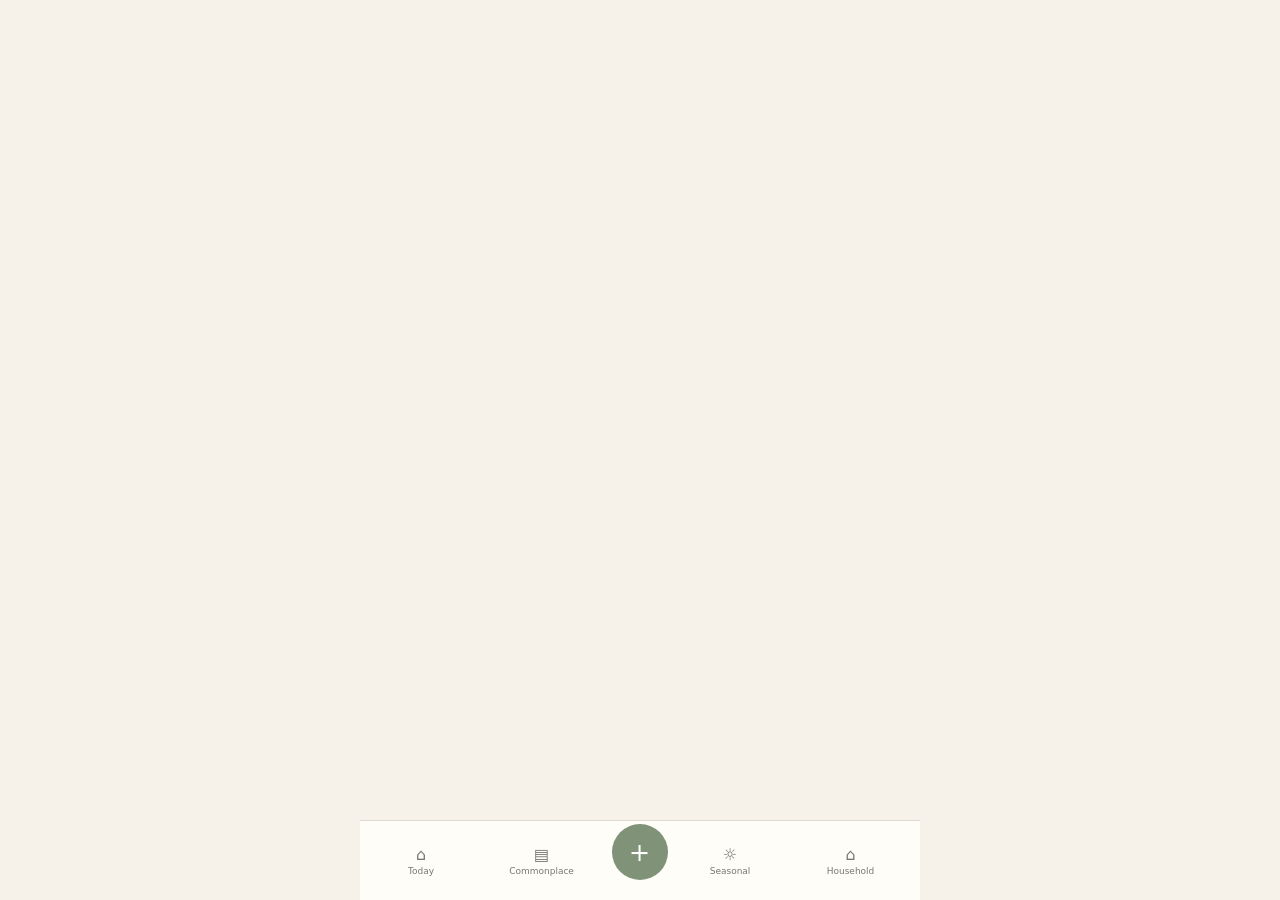
<file: index.html>
<!doctype html>
<html lang="en">
<head>
<meta charset="utf-8">
<meta name="viewport" content="width=device-width,initial-scale=1,viewport-fit=cover">
<meta name="theme-color" content="#f7f2e9">
<title>Gathered</title>
<style>
:root{--bg:#f7f2e9;--paper:#fffdf8;--paper2:#f1ece2;--ink:#2d312b;--muted:#77766f;--sage:#809378;--sage2:#e9eee5;--line:#dfd9cf;--david:#788ca0;--shadow:0 10px 26px rgba(69,58,45,.055);--serif:Georgia,"Times New Roman",serif;--sans:Inter,system-ui,-apple-system,"Segoe UI",Arial,sans-serif}
*{box-sizing:border-box}html,body{margin:0;min-height:100%;background:var(--bg);color:var(--ink);font-family:var(--sans)}button,input,textarea,select{font:inherit;color:inherit}.shell{max-width:560px;margin:auto;min-height:100vh}#app{padding:26px 20px 116px}h1,h2,h3{font-family:var(--serif);font-weight:500;margin:0}h1{font-size:44px;line-height:1.03}h2{font-size:28px;line-height:1.08}h3{font-size:20px}.eyebrow{font-size:10px;font-weight:850;letter-spacing:.18em;text-transform:uppercase;color:#5e685a}.muted{color:var(--muted)}.sub{font-family:var(--serif);font-size:18px;color:var(--muted);margin:9px 0 0}.topbar{display:grid;grid-template-columns:40px 1fr 40px;align-items:center;margin:0 -6px 16px}.topbar button{border:0;background:none;font-size:24px;padding:8px}.topbar strong{text-align:center;font-size:14px}.date{font-family:var(--serif);font-size:17px;color:var(--muted);margin-top:9px}.card,.list,.tile,.profile,.future{background:var(--paper);border:1px solid var(--line);box-shadow:var(--shadow)}.card{border-radius:21px;padding:17px;margin:12px 0}.soft{background:linear-gradient(135deg,#fbf8ef,#edf0e7)}.section{display:flex;justify-content:space-between;align-items:center;margin:21px 1px 10px}.section strong{font-size:10px;letter-spacing:.17em;text-transform:uppercase;color:#586155}.section button{border:0;background:none;color:#61715c;font-weight:750;font-size:12px}.rhythm{display:grid;grid-template-columns:repeat(7,1fr);gap:5px;margin-top:11px}.rday{text-align:center;font-size:10px;color:var(--muted)}.rday i{display:grid;place-items:center;width:29px;height:29px;border-radius:50%;border:1px solid var(--line);font-style:normal;margin:6px auto 0;background:#faf7f1}.rday.done i{background:var(--sage);border-color:var(--sage);color:white}.meta{display:flex;gap:7px;flex-wrap:wrap;color:var(--muted);font-size:10px;margin-top:10px}.focus{display:grid;grid-template-columns:1fr 42px;gap:10px}.focus h2{font-size:25px;margin:7px 0 12px}.spark{width:42px;height:42px;border:0;border-radius:50%;background:#fff;color:var(--sage);font-size:18px}.inline{display:flex;gap:10px;align-items:center;flex-wrap:wrap}.pill{border:1px solid var(--line);background:#fff;border-radius:999px;padding:7px 10px;font-size:11px}.textbtn{border:0;background:none;font-weight:800;color:#61715c;padding:4px 0}.list{border-radius:20px;overflow:hidden}.rowbtn{width:100%;display:grid;grid-template-columns:34px 1fr 18px;gap:10px;align-items:center;text-align:left;border:0;border-bottom:1px solid var(--line);background:transparent;padding:13px 14px}.rowbtn:last-child{border-bottom:0}.icon{width:29px;height:29px;border-radius:50%;background:var(--sage2);display:grid;place-items:center;color:var(--sage)}.copy{display:flex;flex-direction:column;gap:2px}.copy strong{font-family:var(--serif);font-size:15px;font-weight:500}.copy small{font-size:10px;color:var(--muted)}.chev{font-size:21px;color:#9d988e}.primary{width:100%;border:0;border-radius:999px;padding:13px 16px;background:var(--sage);color:white;font-weight:800}.secondary{width:100%;border:1px solid var(--line);border-radius:999px;padding:12px 16px;background:#fff;color:#61715c;font-weight:750}.quote{font-family:var(--serif);font-size:20px;line-height:1.45;text-align:center;padding:18px 10px}.actions3{display:grid;grid-template-columns:repeat(3,1fr);gap:8px;margin:16px 0}.action{border:1px solid var(--line);background:var(--paper);border-radius:15px;padding:12px 7px;text-align:center}.action span{display:block;font-size:22px;margin-bottom:4px}.action small{font-size:10px}.reader{font-family:var(--serif);font-size:19px;line-height:1.6;background:var(--paper);border:1px solid var(--line);border-radius:20px;padding:17px}.verse{padding:6px 5px;border-radius:9px}.verse.hi{background:#ebeeda}.vnum{font-family:var(--sans);font-size:10px;color:var(--sage);vertical-align:super;margin-right:5px}.family{display:flex;gap:12px;overflow:auto;padding:2px 0 6px}.person{min-width:64px;text-align:center;border:0;background:none;padding:0}.avatar{width:55px;height:55px;border-radius:50%;background:var(--sage2);border:1px solid var(--line);display:grid;place-items:center;font-family:var(--serif);font-size:22px;margin:0 auto 6px}.avatar.david{background:#e7edf1;color:#526779}.person small{font-size:10px}.grid{display:grid;grid-template-columns:1fr 1fr;gap:10px}.tile{border-radius:20px;padding:15px;text-align:left;min-height:132px}.tile .ticon{width:31px;height:31px;border-radius:50%;background:var(--sage2);display:grid;place-items:center;color:var(--sage);margin-bottom:22px}.tile h3{font-size:20px}.tile p{font-size:10px;color:var(--muted);margin:4px 0 0;line-height:1.35}.wide{grid-column:1/-1;min-height:auto;background:linear-gradient(135deg,#fbf8ef,#eef0e8)}.profile{border-radius:20px;padding:14px;margin-bottom:10px;display:grid;grid-template-columns:48px 1fr 18px;gap:10px;align-items:center}.profile .avatar{width:45px;height:45px;margin:0}.profile strong{font-family:var(--serif);font-weight:500}.profile small{display:block;color:var(--muted);font-size:10px;margin-top:2px}.tabs,.segment{display:flex;gap:4px;background:#ece8df;border-radius:999px;padding:4px;overflow:auto}.tabs button,.segment button{border:0;background:transparent;border-radius:999px;padding:8px 10px;font-size:10px;color:var(--muted);white-space:nowrap;flex:1}.tabs button.active,.segment button.active{background:var(--paper);color:var(--ink);box-shadow:0 2px 7px rgba(0,0,0,.04)}.domains{display:grid;grid-template-columns:1fr 1fr;gap:8px}.domain{border:1px solid var(--line);background:var(--paper);border-radius:17px;padding:13px;text-align:left}.domain strong{font-family:var(--serif);font-weight:500;display:block}.domain small{display:block;color:var(--muted);font-size:9px;line-height:1.35;margin-top:4px}.check{display:grid;grid-template-columns:24px 1fr;gap:10px;align-items:start;padding:12px 0;border-bottom:1px solid var(--line)}.check:last-child{border-bottom:0}.check input{width:20px;height:20px;accent-color:var(--sage)}.check strong{font-family:var(--serif);font-weight:500}.check small{display:block;color:var(--muted);font-size:9px;line-height:1.35;margin-top:2px}.filters{display:flex;gap:6px;overflow:auto;margin:10px 0}.filters button{white-space:nowrap;border:1px solid var(--line);background:var(--paper);border-radius:999px;padding:7px 10px;font-size:9px;color:var(--muted)}.filters button.active{background:var(--sage);border-color:var(--sage);color:#fff}.idea{width:100%;text-align:left;border:1px solid var(--line);background:var(--paper);border-radius:17px;padding:13px;margin-bottom:8px}.idea .tag{font-size:8px;font-weight:850;letter-spacing:.1em;color:#61715c;text-transform:uppercase}.idea strong{font-family:var(--serif);font-weight:500;display:block;margin:5px 0 3px}.idea p{font-size:10px;color:var(--muted);margin:0;line-height:1.4}.valves{display:grid;grid-template-columns:1fr 1fr;gap:8px}.valve{border:1px solid var(--line);background:var(--paper2);border-radius:16px;padding:10px;text-align:center}.valve svg{width:100%;height:72px}.valve strong{font-family:var(--serif);font-weight:500;display:block}.valve small{color:var(--muted);font-size:9px}.nums{list-style:none;padding:0;margin:7px 0;counter-reset:item}.nums li{counter-increment:item;padding:9px 0 9px 31px;position:relative;border-bottom:1px solid #ece6dc;font-size:11px}.nums li:before{content:counter(item);position:absolute;left:0;top:7px;width:21px;height:21px;border-radius:50%;background:var(--sage);color:white;display:grid;place-items:center;font-size:9px}.note{background:var(--paper2);border-radius:14px;padding:12px;font-size:10px;line-height:1.45}.future{border:1px dashed #bcc7b6;background:#f1f4ed;border-radius:18px;padding:15px}.badge{display:inline-block;background:#fff;border:1px solid #d7ded3;border-radius:999px;padding:5px 8px;font-size:8px;font-weight:800;letter-spacing:.1em;color:#61715c}.collab{display:flex;align-items:center;gap:9px;margin:10px 0}.cc{width:20px;height:20px;border-radius:6px;display:grid;place-items:center;color:white;font-size:10px}.cc.emi{background:var(--sage)}.cc.david{background:var(--david)}.event{display:grid;grid-template-columns:44px 1fr;gap:9px;padding:10px 0;border-bottom:1px solid var(--line)}.edate{background:var(--sage2);border-radius:10px;text-align:center;padding:6px 2px}.edate b{display:block;font-family:var(--serif);font-size:16px}.edate small{font-size:8px;color:var(--muted)}.event strong{font-family:var(--serif);font-weight:500}.event small{display:block;color:var(--muted);font-size:9px;margin-top:2px}.common{display:grid;grid-template-columns:1fr 1fr;gap:9px}.commoncard{border:1px solid var(--line);background:var(--paper);border-radius:18px;padding:14px;min-height:112px}.commoncard span{font-size:20px}.commoncard strong{font-family:var(--serif);font-weight:500;display:block;margin-top:14px}.commoncard small{font-size:9px;color:var(--muted)}.season{border:1px solid var(--line);background:var(--paper);border-radius:18px;padding:14px;margin-bottom:9px}.season strong{font-family:var(--serif);font-weight:500}.season small{display:block;color:var(--muted);font-size:9px;margin-top:3px}.bottom{position:fixed;z-index:20;left:50%;bottom:0;transform:translateX(-50%);width:min(560px,100%);height:80px;background:rgba(255,253,248,.97);border-top:1px solid var(--line);display:grid;grid-template-columns:minmax(0,1fr) minmax(0,1.15fr) 68px minmax(0,1fr) minmax(0,1.15fr);align-items:center;padding:7px 5px max(7px,env(safe-area-inset-bottom))}.bottom button{border:0;background:none;min-width:0;color:#767872;display:flex;flex-direction:column;align-items:center;gap:2px;padding:4px 1px}.bottom small{font-size:9px;white-space:nowrap}.bottom button.active{color:var(--sage);font-weight:850}.plus{width:56px;height:56px;border-radius:50%!important;background:var(--sage)!important;color:white!important;font-size:31px!important;display:grid!important;place-items:center!important;margin-top:-18px;justify-self:center}dialog{border:0;padding:0;background:transparent;width:min(560px,100%);max-width:none}dialog::backdrop{background:rgba(42,42,37,.42);backdrop-filter:blur(3px)}.sheet{background:var(--paper);border-radius:26px 26px 0 0;padding:13px 19px 27px;position:relative;max-height:88vh;overflow:auto}.grab{width:36px;height:4px;border-radius:999px;background:#ccc5ba;margin:0 auto 17px}.close{position:absolute;right:16px;top:13px;border:0;background:none;font-size:27px}.sheet input,.sheet textarea,.sheet select{width:100%;border:1px solid var(--line);background:#fff;border-radius:12px;padding:11px;margin:5px 0 10px}.sheet textarea{min-height:82px}.field{font-size:9px;font-weight:850;letter-spacing:.12em;text-transform:uppercase;color:#5c6458;margin-top:7px}@media(max-width:370px){#app{padding-left:16px;padding-right:16px}.bottom{grid-template-columns:minmax(0,1fr) minmax(0,1.12fr) 62px minmax(0,1fr) minmax(0,1.12fr);padding-left:2px;padding-right:2px}.bottom small{font-size:8px}.plus{width:52px;height:52px;font-size:29px!important}.domains{grid-template-columns:1fr}}
</style>
</head>
<body>
<div class="shell"><main id="app"></main>
<nav class="bottom">
<button data-nav="today">⌂<small>Today</small></button>
<button data-nav="commonplace">▤<small>Commonplace</small></button>
<button id="quick" class="plus">＋</button>
<button data-nav="seasonal">☼<small>Seasonal</small></button>
<button data-nav="household">⌂<small>Household</small></button>
</nav></div>
<dialog id="dlg"><div class="sheet"><div class="grab"></div><button id="close" class="close">×</button><div id="body"></div></div></dialog>
<script>
const $=s=>document.querySelector(s),$$=s=>[...document.querySelectorAll(s)],app=$("#app"),dlg=$("#dlg"),body=$("#body");
const db={g(k,f){try{let v=localStorage.getItem("ghu_"+k);return v===null?f:JSON.parse(v)}catch{return f}},s(k,v){localStorage.setItem("ghu_"+k,JSON.stringify(v))}};
const D={
 focus:"Reset the kitchen before dinner.",
 tasks:[{id:1,text:"Start one load of laundry",done:false},{id:2,text:"Water seedlings",done:false},{id:3,text:"Pray",done:false}],
 dinner:"Chicken soup + sourdough",rhythm:[],reset:{},note:"",highlights:[2],
 systems:[{id:1,name:"Furnace / HVAC",detail:"Filter size not saved yet"},{id:2,name:"Water heater",detail:"Type / model not saved yet"},{id:3,name:"Washer & dryer",detail:"Model information not saved yet"}],
 projects:[{id:1,title:"Repair bathroom trim",status:"Planning",area:"Bathroom"}],
 refs:[{id:1,label:"Main water shutoff",value:"Location not saved yet"},{id:2,label:"Furnace filter",value:"Size not saved yet"},{id:3,label:"Electrical panel",value:"Location not saved yet"}],
 history:[],
 goals:[{id:"talk",text:"Build longer back-and-forth conversations",why:"Pause, listen, expand what he says, and ask one natural follow-up.",done:false},{id:"ind",text:"Practice one everyday self-help job",why:"Dressing, carrying belongings, food prep, or cleaning up.",done:false},{id:"play",text:"Grow pretend and cooperative play",why:"Follow his idea and add just enough to keep the play going.",done:false}],
 obs:[],
 cleaning:{Daily:[["d1","Dishes & sink clear","Kitchen"],["d2","Counters & table wiped","Kitchen & dining"],["d3","One load of laundry","Wash, dry or fold"],["d4","Tidy main living space","Quick pickup"]],Weekly:[["w1","Bathrooms","Sink, toilet, tub & towels"],["w2","Floors","Vacuum, sweep & mop"],["w3","Bedding & linens","Sheets, towels & refresh"],["w4","Kitchen deep reset","Fridge check, fronts & sink"]],Monthly:[["m1","Appliance care","Wipe, inspect & maintain"],["m2","Dust overlooked places","Fans, vents & trim"],["m3","Declutter one small zone","A drawer, shelf or basket"]],Seasonal:[["s1","Seasonal home reset","Rotate clothing & household items"],["s2","Safety check","Detectors & emergency supplies"],["s3","Outdoor transition","Porch, garden & weather prep"]]}
};
for(const [k,v] of Object.entries(D))if(localStorage.getItem("ghu_"+k)===null)db.s(k,v);
let cleanTab="Daily",ctab="overview",ideaFilter="All";
const esc=v=>String(v??"").replace(/[&<>"']/g,m=>({"&":"&amp;","<":"&lt;",">":"&gt;",'"':"&quot;","'":"&#39;"}[m]));
function active(n){$$("[data-nav]").forEach(b=>b.classList.toggle("active",b.dataset.nav===n));scrollTo(0,0)}
function top(t,b){return `<div class="topbar"><button data-back="${b}">‹</button><strong>${t}</strong><button>•••</button></div>`}
function bind(){$$("[data-route]").forEach(b=>b.onclick=()=>R[b.dataset.route]());$$("[data-back]").forEach(b=>b.onclick=()=>R[b.dataset.back]())}
function date(){return new Intl.DateTimeFormat("en-US",{weekday:"long",month:"long",day:"numeric"}).format(new Date())}
function mark(){let a=db.g("rhythm",[]),t=new Date().toISOString().slice(0,10);if(!a.includes(t)){a.push(t);db.s("rhythm",a)}}
function rhythm(){let a=new Set(db.g("rhythm",[])),n=new Date(),s=new Date(n),d=(n.getDay()+6)%7;s.setDate(n.getDate()-d);s.setHours(0,0,0,0);let c=0;return {c,html:["M","T","W","T","F","S","S"].map((x,i)=>{let q=new Date(s);q.setDate(s.getDate()+i);let k=q.toISOString().slice(0,10),z=a.has(k);if(z)c++;return `<div class="rday ${z?"done":""}">${x}<i>${z?"✓":""}</i></div>`}).join("")}}
function today(){active("today");let r=rhythm(),t=db.g("tasks",D.tasks),done=t.filter(x=>x.done).length;app.innerHTML=`<div class="eyebrow">Gathered</div><h1>Good morning,<br>Emi</h1><div class="date">${date()}</div>
<div class="card"><div class="eyebrow">Gathered rhythm</div><div class="rhythm">${r.html}</div><div class="meta"><span>${r.c} days in rhythm this week</span><span>·</span><span>A gentle record, not a requirement</span></div></div>
<div class="card soft focus"><div><div class="eyebrow">Today's focus</div><h2>${esc(db.g("focus",D.focus))}</h2><div class="inline"><span class="pill">◷ 10 min</span><button class="textbtn" id="reset">Start reset</button></div></div><button class="spark" id="editfocus">✦</button></div>
<div class="section"><strong>Today at a glance</strong></div><div class="list">
<button class="rowbtn" id="tend"><span class="icon">✓</span><span class="copy"><strong>Tending</strong><small>${done} of ${t.length} tasks done</small></span><span class="chev">›</span></button>
<button class="rowbtn" id="din"><span class="icon">♨</span><span class="copy"><strong>Dinner</strong><small>${esc(db.g("dinner",D.dinner))}</small></span><span class="chev">›</span></button>
<button class="rowbtn" data-route="household"><span class="icon">⌂</span><span class="copy"><strong>For your home</strong><small>Find your main water shutoff</small></span><span class="chev">›</span></button>
<button class="rowbtn" id="verse"><span class="icon">✝</span><span class="copy"><strong>Scripture</strong><small>Colossians 3:23</small></span><span class="chev">›</span></button></div>
<div class="section"><strong>Coming up</strong><button id="cal">Calendar preview ›</button></div><div class="card"><div class="event"><div class="edate"><small>SEP</small><b>11</b></div><div><strong>Worship in the Pines</strong><small>Family event · Saratoga Springs</small></div></div><div class="event"><div class="edate"><small>THU</small><b>10</b></div><div><strong>Crafts & Colossians</strong><small>Weekly rhythm · 10:00 AM</small></div></div></div>`;bind();$("#reset").onclick=resetSheet;$("#editfocus").onclick=focusSheet;$("#tend").onclick=tendSheet;$("#din").onclick=dinnerSheet;$("#verse").onclick=faith;$("#cal").onclick=calendarSheet}
function faith(){active("today");app.innerHTML=`${top("Scripture","today")}<div class="eyebrow" style="text-align:center">Today's word</div><h1 style="font-size:35px;text-align:center;margin-top:8px">Colossians 3:23</h1><div class="quote">Whatever you do, work heartily, as for the Lord and not for men.</div><div class="muted" style="text-align:center;font-size:10px">World English Bible · public domain</div><div class="actions3"><button class="action" id="reflect"><span>♡</span><small>Reflect</small></button><button class="action" id="highlight"><span>✎</span><small>Highlight</small></button><button class="action" id="note"><span>▤</span><small>Note</small></button></div><div class="section"><strong>Go deeper</strong></div><div class="list"><button class="rowbtn" id="read"><span class="icon">▥</span><span class="copy"><strong>Read Colossians 3</strong><small>Read the full chapter</small></span><span class="chev">›</span></button><button class="rowbtn" id="prev"><span class="icon">◷</span><span class="copy"><strong>Previous Scriptures</strong><small>See your daily journey</small></span><span class="chev">›</span></button><button class="rowbtn" id="lesson"><span class="icon">✦</span><span class="copy"><strong>Bible lessons</strong><small>Grow in the Word</small></span><span class="chev">›</span></button></div>`;bind();$("#reflect").onclick=$("#note").onclick=noteSheet;$("#highlight").onclick=()=>{mark();$("#highlight small").textContent="Highlighted"};$("#read").onclick=reader;$("#prev").onclick=previousSheet;$("#lesson").onclick=()=>simple("Bible lesson","Faithfulness in ordinary work",`<p class="muted">Read Colossians 3:12–24 and notice how Paul connects everyday relationships and work with serving Christ.</p>`)}
function reader(){app.innerHTML=`${top("Colossians 3","faith")}<div class="reader">${["If then you were raised together with Christ, seek the things that are above, where Christ is, seated on the right hand of God.","Set your mind on the things that are above, not on the things that are on the earth.","For you died, and your life is hidden with Christ in God.","When Christ, our life, is revealed, then you will also be revealed with him in glory.","Put to death therefore your members which are on the earth: sexual immorality, uncleanness, depraved passion, evil desire, and covetousness, which is idolatry.","For these things’ sake the wrath of God comes on the children of disobedience.","You also once walked in those, when you lived in them."].map((v,i)=>`<div class="verse ${db.g("highlights",[]).includes(i+1)?"hi":""}" data-v="${i+1}"><span class="vnum">${i+1}</span>${esc(v)}</div>`).join("")}</div>`;bind();$$("[data-v]").forEach(x=>x.onclick=()=>{let h=db.g("highlights",[]),n=+x.dataset.v;h=h.includes(n)?h.filter(v=>v!==n):[...h,n];db.s("highlights",h);reader()})}
function household(){active("household");app.innerHTML=`<div class="eyebrow">Gathered</div><h1>Household</h1><p class="sub">The practical side of tending home & family.</p><div class="section"><strong>Our family</strong><button data-route="family">View all ›</button></div><div class="family">${["Emi","David","Clayton","Levi"].map(n=>`<button class="person" data-person="${n}"><span class="avatar ${n==="David"?"david":""}">${n[0]}</span><small>${n}</small></button>`).join("")}</div><div class="section"><strong>Household areas</strong></div><div class="grid"><button class="tile" data-route="home"><span class="ticon">⌂</span><h3>Home</h3><p>Repairs, projects, maintenance & systems</p></button><button class="tile" data-route="cleaning"><span class="ticon">✓</span><h3>Cleaning & Resets</h3><p>Daily, weekly, monthly & seasonal</p></button><button class="tile" data-route="family"><span class="ticon">○</span><h3>Family</h3><p>Profiles, routines, growth & memories</p></button><button class="tile" data-route="rhythm"><span class="ticon">◷</span><h3>Household Rhythm</h3><p>Meals, outings, supplies & recurring life</p></button></div><div class="section"><strong>Home knowledge</strong></div><button class="tile wide" data-route="stewardship"><div class="eyebrow">Next to learn</div><h3 style="margin-top:8px">Know where your main water shutoff is</h3><p>Emergency knowledge worth finding before you need it.</p></button><div class="section"><strong>Where this is going</strong></div><div class="future"><span class="badge">FUTURE SHARED HOUSEHOLD</span><h3 style="margin-top:9px">You + David, on the same team.</h3><p class="muted" style="font-size:10px">Shared household tasks, checklists and events—with personal areas staying personal.</p><div class="collab"><span class="cc emi">✓</span><span>Emi completed refrigerator reset</span></div><div class="collab"><span class="cc david">✓</span><span>David changed the furnace filter</span></div><button class="textbtn" id="share">See collaboration concept ›</button></div>`;bind();$$("[data-person]").forEach(b=>b.onclick=()=>profile(b.dataset.person));$("#share").onclick=sharedSheet}
function family(){app.innerHTML=`${top("Family","household")}<h1 style="font-size:35px">Our family</h1><p class="muted" style="font-size:11px">Profiles, rhythms and memories for everyone in your family.</p>${[["Emi","Your profile"],["David","Shared household partner"],["Clayton","Growing & learning"],["Levi","Growing & learning"]].map(x=>`<button class="profile" data-person="${x[0]}" style="width:100%;text-align:left"><span class="avatar ${x[0]==="David"?"david":""}">${x[0][0]}</span><span><strong>${x[0]}</strong><small>${x[1]}</small></span><span class="chev">›</span></button>`).join("")}`;bind();$$("[data-person]").forEach(b=>b.onclick=()=>profile(b.dataset.person))}
function profile(n){if(n==="Clayton")return clayton();app.innerHTML=`${top("Family","family")}<div class="card soft" style="display:grid;grid-template-columns:68px 1fr;gap:12px;align-items:center"><span class="avatar ${n==="David"?"david":""}" style="width:64px;height:64px;font-size:25px">${n[0]}</span><div><div class="eyebrow">${n}</div><h2>${n==="David"?"Household partner":"Your profile"}</h2></div></div><div class="list"><button class="rowbtn"><span class="icon">◷</span><span class="copy"><strong>Routines</strong><small>Daily life & personal rhythms</small></span><span class="chev">›</span></button><button class="rowbtn"><span class="icon">♡</span><span class="copy"><strong>Favorites & notes</strong><small>Things worth remembering</small></span><span class="chev">›</span></button>${n==="David"?`<button class="rowbtn" id="shared"><span class="icon">✓</span><span class="copy"><strong>Shared household</strong><small>Future collaborative space</small></span><span class="chev">›</span></button>`:""}</div>`;bind();if($("#shared"))$("#shared").onclick=sharedSheet}
function clayton(){ctab="overview";renderClayton()}
function renderClayton(){app.innerHTML=`${top("Clayton","family")}<div class="card soft" style="display:grid;grid-template-columns:68px 1fr;gap:12px;align-items:center"><span class="avatar" style="width:64px;height:64px;font-size:25px">C</span><div><div class="eyebrow">Clayton</div><h2>Growing into what comes next.</h2><p class="muted" style="font-size:9px;margin:4px 0 0">Playful, developmental and low-pressure.</p></div></div><div class="tabs">${[["overview","Overview"],["goals","Goals"],["learn","Learn"],["notes","Notes"]].map(x=>`<button class="${ctab===x[0]?"active":""}" data-ct="${x[0]}">${x[1]}</button>`).join("")}</div><div id="cp"></div>`;bind();$$("[data-ct]").forEach(b=>b.onclick=()=>{ctab=b.dataset.ct;renderClayton()});renderCP()}
function renderCP(){let p=$("#cp");if(ctab==="overview")p.innerHTML=`<div class="card"><div class="eyebrow">This season</div><h3 style="margin-top:7px">Practice independence through everyday life.</h3><p class="muted" style="font-size:10px">Small jobs, conversation, pretend play, books, movement and time outside do a lot of the heavy lifting.</p></div><div class="section"><strong>Development at a glance</strong></div><div class="domains">${[["Social & emotional","Feelings, flexibility, play & independence"],["Language & communication","Conversation, questions & storytelling"],["Thinking & problem-solving","Pretend play, matching, patterns & solutions"],["Body & hands","Movement, drawing, threading & self-help"]].map(x=>`<button class="domain"><strong>${x[0]}</strong><small>${x[1]}</small></button>`).join("")}</div><div class="note" style="margin-top:10px"><b>Development, not a report card.</b><br>Milestones are reference points for noticing patterns over time—not grades, diagnoses or a race to the next skill.</div>`;else if(ctab==="goals"){let g=db.g("goals",D.goals);p.innerHTML=`<div class="section"><strong>What we're nurturing</strong><button id="addgoal">+ Add</button></div><div class="card">${g.map(x=>`<label class="check"><input type="checkbox" data-goal="${x.id}" ${x.done?"checked":""}><span><strong>${esc(x.text)}</strong><small>${esc(x.why)}</small></span></label>`).join("")}</div>`;$$("[data-goal]").forEach(c=>c.onchange=()=>{let a=db.g("goals",D.goals),x=a.find(v=>String(v.id)===c.dataset.goal);x.done=c.checked;db.s("goals",a)});$("#addgoal").onclick=goalSheet}else if(ctab==="learn")ideasView();else{let o=db.g("obs",[]);p.innerHTML=`<div class="section"><strong>Notice, don't over-document</strong><button id="addobs">+ Add</button></div>${o.length?o.map(x=>`<div class="card"><div class="eyebrow">${esc(x.type)}</div><h3 style="margin-top:6px">${new Date(x.date).toLocaleDateString()}</h3><p class="muted" style="font-size:10px">${esc(x.text)}</p></div>`).join(""):`<div class="note">Nothing to catch up on. Add something only when you genuinely notice it.</div>`}`;$("#addobs").onclick=obsSheet}}
const Ideas=[["Language","Picture-book story walk","10 min","Before reading the words, look through the pictures together. Ask what is happening and what he thinks might happen next."],["Independence","Real kitchen helper","10–15 min","Give one real job: wash produce, stir, carry napkins, or sort safe ingredients."],["Thinking","Same & different hunt","5–10 min","Find two things that match and two that are different around the house or yard. Let Clayton explain what he notices."],["Social","Feelings in the story","5 min","While reading, pause once or twice to wonder how a character feels and what might help."],["Movement","Backyard movement trail","10 min","Step over a stick, walk a line, squat to collect something, carry it, then run to a landmark."],["Social","You lead, I follow pretend play","10 min","Let Clayton choose the pretend scenario. Follow his lead and add just enough language to keep the back-and-forth going."]];
function ideasView(){let p=$("#cp"),fs=["All","Language","Social","Thinking","Movement","Independence"];p.innerHTML=`<div class="filters">${fs.map(f=>`<button class="${ideaFilter===f?"active":""}" data-filter="${f}">${f}</button>`).join("")}</div><div id="ic"></div>`;$$("[data-filter]").forEach(b=>b.onclick=()=>{ideaFilter=b.dataset.filter;ideasView()});$("#ic").innerHTML=Ideas.filter(i=>ideaFilter==="All"||i[0]===ideaFilter).map(i=>`<button class="idea" data-idea="${esc(i[1])}"><span class="tag">${i[0]} · ${i[2]}</span><strong>${i[1]}</strong><p>${i[3]}</p></button>`).join("");$$("[data-idea]").forEach(b=>b.onclick=()=>ideaSheet(b.dataset.idea))}
function home(){app.innerHTML=`${top("Home","household")}<h1 style="font-size:35px">Care for the place you live.</h1><p class="muted" style="font-size:11px">Repairs, routine care, useful details and the things you never want to hunt for again.</p><div class="list">${[["projects","◇","Repairs & Projects","Plan, fix & improve"],["maintenance","✓","Maintenance","Seasonal & routine care"],["systems","⚙","Systems & Appliances","Furnace, water heater, appliances & more"],["reference","▤","Home Reference","Paint, filters, measurements & more"],["history","◷","History","What was done and when"],["stewardship","⌂","Stewardship","Emergency knowledge & home basics"]].map(x=>`<button class="rowbtn" data-route="${x[0]}"><span class="icon">${x[1]}</span><span class="copy"><strong>${x[2]}</strong><small>${x[3]}</small></span><span class="chev">›</span></button>`).join("")}</div>`;bind()}
function projects(){let a=db.g("projects",D.projects);app.innerHTML=`${top("Projects & Repairs","home")}<h1 style="font-size:35px">Fix, improve, finish.</h1>${a.map(x=>`<div class="card"><div class="meta"><span>${x.status}</span><span>·</span><span>${x.area}</span></div><h3 style="margin-top:6px">${esc(x.title)}</h3></div>`).join("")}<button class="secondary" id="addproj">+ Add project</button>`;bind();$("#addproj").onclick=projectSheet}
function systems(){let a=db.g("systems",D.systems);app.innerHTML=`${top("Systems & Appliances","home")}<h1 style="font-size:35px">Know what keeps your home running.</h1><p class="muted" style="font-size:11px">Save useful details you never want to hunt for again.</p>${a.map(x=>`<button class="card" data-sys="${x.id}" style="width:100%;text-align:left"><h3>${esc(x.name)}</h3><p class="muted" style="font-size:10px">${esc(x.detail)}</p></button>`).join("")}<button class="secondary" id="addsys">+ Add system or appliance</button>`;bind();$$("[data-sys]").forEach(b=>b.onclick=()=>systemSheet(+b.dataset.sys));$("#addsys").onclick=()=>systemSheet(null)}
function reference(){let a=db.g("refs",D.refs);app.innerHTML=`${top("Home Reference","home")}<h1 style="font-size:35px">Useful things worth remembering.</h1>${a.map(x=>`<div class="card"><h3>${esc(x.label)}</h3><p class="muted" style="font-size:10px">${esc(x.value)}</p></div>`).join("")}<button class="secondary" id="addref">+ Add reference</button>`;bind();$("#addref").onclick=refSheet}
function history(){let a=db.g("history",[]);app.innerHTML=`${top("Home History","home")}<h1 style="font-size:35px">Your home's record.</h1>${a.length?a.map(x=>`<div class="card"><h3>${esc(x.title)}</h3><p class="muted" style="font-size:10px">${new Date(x.date).toLocaleDateString()}</p></div>`).join(""):`<div class="note">Completed stewardship and maintenance will appear here automatically.</div>`}`;bind()}
function maintenance(){app.innerHTML=`${top("Maintenance","home")}<h1 style="font-size:35px">Routine care without mental clutter.</h1><div class="list">${[["Check under sinks for leaks","Monthly-ish"],["Review smoke & CO alarms","Periodic"],["Inspect gutters & downspouts","Seasonal"],["Check dryer vent path","Periodic"]].map(x=>`<button class="rowbtn"><span class="icon">✓</span><span class="copy"><strong>${x[0]}</strong><small>${x[1]}</small></span><span class="chev">›</span></button>`).join("")}</div>`;bind()}
function cleaning(){active("household");renderCleaning()}
function renderCleaning(){let c=db.g("cleaning",D.cleaning),items=c[cleanTab];app.innerHTML=`${top("Cleaning & Resets","household")}<h1 style="font-size:35px">Simple rhythms to keep home calm.</h1><p class="muted" style="font-size:10px">The 10-minute reset stays on Today as your optional baseline. These are deeper checklists when you want them.</p><div class="segment">${["Daily","Weekly","Monthly","Seasonal"].map(t=>`<button class="${cleanTab===t?"active":""}" data-cleantab="${t}">${t}</button>`).join("")}</div><div class="section"><strong>${cleanTab} reset</strong><button id="addclean">+ Add task</button></div><div class="card">${items.map(x=>{let id=x[0],text=x[1],sub=x[2],done=db.g("clean_"+id,false);return `<label class="check"><input type="checkbox" data-clean="${id}" ${done?"checked":""}><span><strong>${text}</strong><small>${sub}</small></span></label>`}).join("")}</div>`;bind();$$("[data-cleantab]").forEach(b=>b.onclick=()=>{cleanTab=b.dataset.cleantab;renderCleaning()});$$("[data-clean]").forEach(x=>x.onchange=()=>db.s("clean_"+x.dataset.clean,x.checked));$("#addclean").onclick=cleanSheet}
function rhythmArea(){app.innerHTML=`${top("Household Rhythm","household")}<h1 style="font-size:35px">The recurring things that hold family life together.</h1><div class="list">${[["☼","Daily Rhythms","Morning · afternoon · evening"],["♨","Meal Planning","Plan · prep · go-to meals"],["▤","Grocery & Supplies","Lists · essentials"],["✓","Family Prep & Checklists","Outings · travel · events"],["♡","Hospitality","Welcome others well"]].map(x=>`<button class="rowbtn"><span class="icon">${x[0]}</span><span class="copy"><strong>${x[1]}</strong><small>${x[2]}</small></span><span class="chev">›</span></button>`).join("")}</div><div class="section"><strong>Future connection</strong></div><div class="future"><span class="badge">GOOGLE CALENDAR</span><h3 style="margin-top:9px">One calendar, less duplicate work.</h3><p class="muted" style="font-size:10px">Connect Google Calendar and surface the next useful events and reminders naturally on Today.</p><button class="textbtn" id="calconcept">See concept ›</button></div>`;bind();$("#calconcept").onclick=calendarSheet}
function stewardship(){app.innerHTML=`${top("Home Stewardship","household")}<div class="eyebrow">Know your home</div><h1 style="font-size:37px;margin-top:8px">Find your main water shutoff</h1><p class="muted" style="font-size:11px">Find it before you ever need it.</p><div class="section"><strong>What it may look like</strong></div><div class="valves"><div class="valve"><svg viewBox="0 0 180 90"><rect x="5" y="55" width="170" height="16" rx="8" fill="#aaa9a2"/><rect x="76" y="42" width="28" height="28" rx="5" fill="#8d9189"/><rect x="86" y="27" width="8" height="22" rx="3" fill="#777b74"/><circle cx="90" cy="24" r="21" fill="none" stroke="#7D8D72" stroke-width="5"/><circle cx="90" cy="24" r="5" fill="#7D8D72"/><path d="M70 24h40M90 4v40M76 10l28 28M104 10L76 38" stroke="#7D8D72" stroke-width="3"/></svg><strong>Gate valve</strong><small>round wheel · several turns</small></div><div class="valve"><svg viewBox="0 0 180 90"><rect x="5" y="55" width="170" height="16" rx="8" fill="#aaa9a2"/><rect x="76" y="43" width="28" height="27" rx="5" fill="#8d9189"/><rect x="86" y="27" width="8" height="20" rx="3" fill="#777b74"/><rect x="86" y="16" width="66" height="11" rx="5.5" fill="#7D8D72"/><circle cx="90" cy="21.5" r="6" fill="#66745e"/></svg><strong>Ball valve</strong><small>lever handle · quarter turn</small></div></div><div class="section"><strong>Where to look</strong></div><ol class="nums"><li>Where the main water line enters your home</li><li>Basement or foundation wall facing the street</li><li>Near the water meter</li><li>Utility room or crawl space</li></ol><div class="note"><b>Don't force a stuck valve.</b> If it's corroded, leaking, unfamiliar or takes excessive force, stop and contact a plumber or water utility.</div><button class="primary" style="margin-top:12px" id="found">I found mine</button>`;bind();$("#found").onclick=waterSheet}
function commonplace(){active("commonplace");app.innerHTML=`<div class="eyebrow">Commonplace</div><h1>Things worth keeping.</h1><p class="sub">A quiet home for ideas, recipes, notes and memories.</p><div class="common">${[["✎","Notes","Thoughts & things to remember"],["♨","Recipes","Family meals worth keeping"],["♡","Memories","Little things you don't want to lose"],["▤","Lists","Useful lists without clutter"],["⌂","Home","Ideas, measurements & inspiration"],["✝","Faith","Verses, reflections & prayers"]].map(x=>`<button class="commoncard"><span>${x[0]}</span><strong>${x[1]}</strong><small>${x[2]}</small></button>`).join("")}</div><div class="section"><strong>Recently gathered</strong></div><div class="card"><h3>Recipe box idea</h3><p class="muted" style="font-size:10px">Keep family recipes alongside meal planning without turning Commonplace into another task list.</p></div>`;bind()}
function seasonal(){active("seasonal");app.innerHTML=`<div class="eyebrow">Seasonal</div><h1>Late summer at home.</h1><p class="sub">What matters in this season—without making it another calendar to maintain.</p>${[["Garden","Water seedlings · check fall planting · harvest what is ready"],["Family","Apple-picking season is coming · plan one simple September outing"],["Home","Start the transition toward cooler-weather home care"],["Make it special","One tiny seasonal tradition is enough"]].map(x=>`<div class="season"><strong>${x[0]}</strong><small>${x[1]}</small></div>`).join("")}<div class="section"><strong>Seasonal philosophy</strong></div><div class="note">Gathered should surface timely ideas and opportunities, then let you choose what fits your family. No seasonal guilt pile.</div>`;bind()}
const R={today,faith,household,family,home,cleaning,rhythm:rhythmArea,stewardship,commonplace,seasonal,projects,systems,reference,history,maintenance};
function open(h){body.innerHTML=h;dlg.showModal()}$("#close").onclick=()=>dlg.close();
function focusSheet(){open(`<div class="eyebrow">Today's focus</div><h2>What matters most today?</h2><input id="foc" value="${esc(db.g("focus",D.focus))}"><button class="primary" id="savef">Save focus</button>`);$("#savef").onclick=()=>{db.s("focus",$("#foc").value.trim()||D.focus);mark();dlg.close();today()}}
function tendSheet(){let t=db.g("tasks",D.tasks);open(`<div class="eyebrow">Tending</div><h2>Today's tending</h2><p class="muted" style="font-size:10px">Only what matters today.</p><div class="card">${t.map(x=>`<label class="check"><input type="checkbox" data-t="${x.id}" ${x.done?"checked":""}><span><strong>${esc(x.text)}</strong></span></label>`).join("")}</div><input id="newt" placeholder="Add something small"><button class="primary" id="addt">Add to today</button>`);$$("[data-t]").forEach(c=>c.onchange=()=>{let a=db.g("tasks",D.tasks),x=a.find(v=>String(v.id)===c.dataset.t);x.done=c.checked;db.s("tasks",a);mark()});$("#addt").onclick=()=>{let v=$("#newt").value.trim();if(v){let a=db.g("tasks",D.tasks);a.push({id:Date.now(),text:v,done:false});db.s("tasks",a);mark();dlg.close();today()}}}
function resetSheet(){let s=db.g("reset",{}),items=["Gather dishes","Clear counters","Start one load (laundry or dishwasher)","Wipe counters","Reset the living area"];open(`<div class="eyebrow">10-minute reset</div><h2>Kitchen reset</h2><p class="muted" style="font-size:10px">Just enough to make tomorrow easier.</p><div class="card">${items.map((x,i)=>`<label class="check"><input type="checkbox" data-r="${i}" ${s[i]?"checked":""}><span><strong>${x}</strong></span></label>`).join("")}</div><button class="primary" id="rdone">I tended this room</button>`);$$("[data-r]").forEach(c=>c.onchange=()=>{let z=db.g("reset",{});z[c.dataset.r]=c.checked;db.s("reset",z);mark()});$("#rdone").onclick=()=>{mark();dlg.close()}}
function dinnerSheet(){open(`<div class="eyebrow">Dinner</div><h2>What's for dinner?</h2><input id="dinner" value="${esc(db.g("dinner",D.dinner))}"><button class="primary" id="savedin">Save dinner</button>`);$("#savedin").onclick=()=>{db.s("dinner",$("#dinner").value.trim());mark();dlg.close();today()}}
function noteSheet(){open(`<div class="eyebrow">Scripture note</div><h2>Colossians 3:23</h2><textarea id="nt">${esc(db.g("note",""))}</textarea><button class="primary" id="savent">Save note</button>`);$("#savent").onclick=()=>{db.s("note",$("#nt").value);mark();dlg.close()}}
function previousSheet(){simple("Previous Scriptures","Your daily journey",`<div class="card"><h3>Today · Colossians 3:23</h3><p class="muted" style="font-size:10px">Faithfulness in ordinary work matters too.</p><h3>Yesterday · Psalm 90:17</h3><p class="muted" style="font-size:10px">Ask God to establish the work of your hands.</p><h3>2 days ago · Matthew 6:34</h3><p class="muted" style="font-size:10px">Receive today without carrying tomorrow all at once.</p></div>`)}
function simple(e,t,b){open(`<div class="eyebrow">${e}</div><h2>${t}</h2>${b}`)}
function sharedSheet(){open(`<span class="badge">FUTURE BUILD</span><h2>Shared Household</h2><p class="muted" style="font-size:10px">The goal is teamwork—not assigning chores to each other.</p><div class="collab"><span class="cc emi">✓</span><span><b>Emi</b> finished “Clean refrigerator shelves”</span></div><div class="collab"><span class="cc david">✓</span><span><b>David</b> finished “Change furnace filter”</span></div><div class="note">Shared: home tasks, checklists, events, maintenance and household notes.<br><br>Personal: private notes, personal goals and anything that doesn't belong in the shared household.</div><p class="muted" style="font-size:9px">Subtle color/initial attribution keeps it clear who did what without making it feel managerial.</p>`)}
function calendarSheet(){open(`<span class="badge">FUTURE GOOGLE CALENDAR CONNECTION</span><h2>Upcoming on Today</h2><p class="muted" style="font-size:10px">Gathered would read the calendar you already use rather than making you maintain another one.</p><div class="event"><div class="edate"><small>SEP</small><b>11</b></div><div><strong>Worship in the Pines</strong><small>Synced from Google Calendar</small></div></div><div class="event"><div class="edate"><small>SEP</small><b>18</b></div><div><strong>Family appointment</strong><small>Shared household event</small></div></div><div class="note">Today would surface only what's useful next: events, reminders, prep items and family logistics.</div>`)}
function goalSheet(){open(`<div class="eyebrow">Clayton · goal</div><h2>What would you like to nurture?</h2><input id="gt" placeholder="Practice putting on his own shoes"><textarea id="gw" placeholder="How we'll support it"></textarea><button class="primary" id="sg">Save goal</button>`);$("#sg").onclick=()=>{let v=$("#gt").value.trim();if(v){let a=db.g("goals",D.goals);a.push({id:String(Date.now()),text:v,why:$("#gw").value.trim(),done:false});db.s("goals",a);dlg.close();renderClayton()}}}
function obsSheet(){open(`<div class="eyebrow">Clayton · observation</div><h2>Save what you noticed.</h2><select id="ot"><option>Milestone</option><option>Little win</option><option>Something I'm wondering about</option><option>Interest</option><option>Memory</option></select><textarea id="ov" placeholder="What happened?"></textarea><button class="primary" id="so">Save observation</button>`);$("#so").onclick=()=>{let v=$("#ov").value.trim();if(v){let a=db.g("obs",[]);a.unshift({type:$("#ot").value,text:v,date:new Date().toISOString()});db.s("obs",a);dlg.close();renderClayton()}}}
function ideaSheet(t){let i=Ideas.find(x=>x[1]===t);open(`<div class="eyebrow">${i[0]} · ${i[2]}</div><h2>${i[1]}</h2><p class="muted">${i[3]}</p><div class="note"><b>Why this belongs here:</b> ordinary play and responsive interaction practice useful skills without turning home into a classroom.</div><button class="primary" style="margin-top:12px" id="itoday">Add to Today</button>`);$("#itoday").onclick=()=>{let a=db.g("tasks",D.tasks);a.push({id:Date.now(),text:i[1],done:false});db.s("tasks",a);dlg.close();mark()}}
function waterSheet(){open(`<div class="eyebrow">Save to my home</div><h2>Where is your shutoff?</h2><input id="wl" value="${esc(db.g("waterLoc",""))}" placeholder="Basement, front wall beside meter"><textarea id="wn" placeholder="Optional note">${esc(db.g("waterNote",""))}</textarea><button class="primary" id="sw">Save location</button>`);$("#sw").onclick=()=>{db.s("waterLoc",$("#wl").value.trim());db.s("waterNote",$("#wn").value.trim());let r=db.g("refs",D.refs),x=r.find(v=>v.label==="Main water shutoff");x.value=$("#wl").value.trim()||"Location saved";db.s("refs",r);let h=db.g("history",[]);h.unshift({title:"Main water shutoff located",date:new Date().toISOString()});db.s("history",h);mark();dlg.close()}}
function projectSheet(){open(`<div class="eyebrow">Projects & Repairs</div><h2>Add a project</h2><input id="pt" placeholder="Repair bathroom trim"><input id="pa" placeholder="Room or area"><button class="primary" id="sp">Save project</button>`);$("#sp").onclick=()=>{let v=$("#pt").value.trim();if(v){let a=db.g("projects",D.projects);a.unshift({id:Date.now(),title:v,status:"Planning",area:$("#pa").value.trim()||"Home"});db.s("projects",a);dlg.close();projects()}}}
function systemSheet(id){let a=db.g("systems",D.systems),x=a.find(v=>v.id===id);open(`<div class="eyebrow">Systems & Appliances</div><h2>${x?"Edit":"Add"} equipment</h2><input id="sn" value="${x?esc(x.name):""}" placeholder="Dishwasher"><textarea id="sd">${x?esc(x.detail):""}</textarea><button class="primary" id="ss">Save</button>`);$("#ss").onclick=()=>{let n=$("#sn").value.trim();if(n){let arr=db.g("systems",D.systems);if(x){x.name=n;x.detail=$("#sd").value.trim()||"No details saved yet"}else arr.push({id:Date.now(),name:n,detail:$("#sd").value.trim()||"No details saved yet"});db.s("systems",arr);dlg.close();systems()}}}
function refSheet(){open(`<div class="eyebrow">Home Reference</div><h2>Save something useful</h2><input id="rl" placeholder="Paint color"><input id="rv" placeholder="Living room · Warm White"><button class="primary" id="sr">Save reference</button>`);$("#sr").onclick=()=>{let l=$("#rl").value.trim();if(l){let a=db.g("refs",D.refs);a.unshift({id:Date.now(),label:l,value:$("#rv").value.trim()});db.s("refs",a);dlg.close();reference()}}}
function cleanSheet(){open(`<div class="eyebrow">${cleanTab} reset</div><h2>Add a cleaning task</h2><input id="ct" placeholder="Task"><input id="cs" placeholder="Room or note"><button class="primary" id="sc">Add task</button>`);$("#sc").onclick=()=>{let v=$("#ct").value.trim();if(v){let c=db.g("cleaning",D.cleaning);c[cleanTab].push([String(Date.now()),v,$("#cs").value.trim()]);db.s("cleaning",c);dlg.close();renderCleaning()}}}
function quickSheet(){open(`<div class="eyebrow">Quick add</div><h2>Get it out of your head.</h2><select id="qt"><option>Today</option><option>Commonplace</option><option>Household</option></select><input id="qv" placeholder="Something to remember..."><button class="primary" id="sq">Save</button>`);$("#sq").onclick=()=>{let v=$("#qv").value.trim();if(v&&$("#qt").value==="Today"){let a=db.g("tasks",D.tasks);a.push({id:Date.now(),text:v,done:false});db.s("tasks",a)}dlg.close()}}
$$("[data-nav]").forEach(b=>b.onclick=()=>R[b.dataset.nav]());$("#quick").onclick=quickSheet;
today();
</script>
</body>
</html>
</file>
